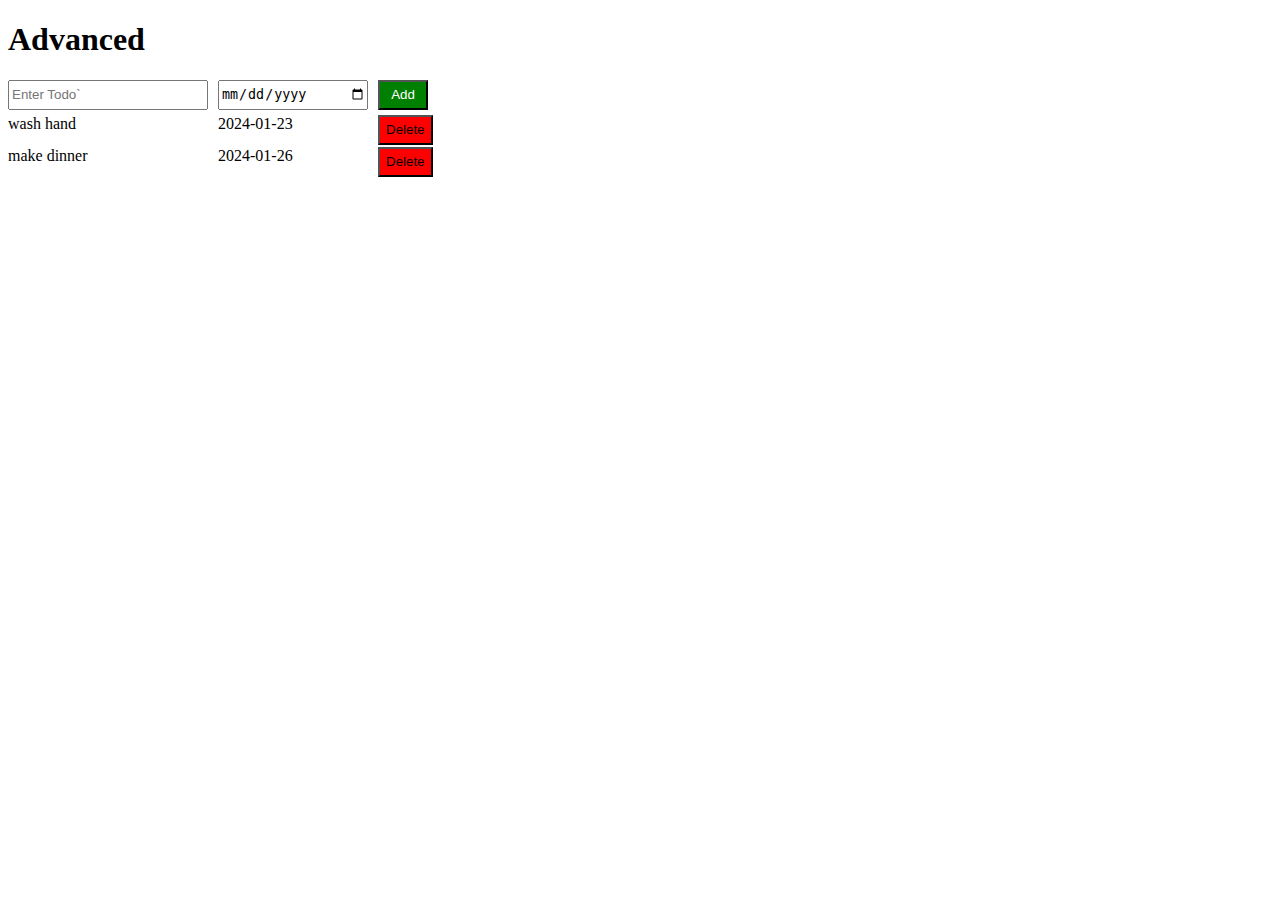
<file: todo_list.html>
<!DOCTYPE html>
<html lang="en">

<head>
    <meta charset="UTF-8">
    <meta name="viewport" content="width=device-width, initial-scale=1.0">
    <title>Todo List</title>
    <style>
        .btn {
            height: 30px;
            background-color: green !important;
            color: white;
        }

        .js-todo-grid button {
            height: 30px;
            background-color: red;
        }

        .btn-delete {
            background-color: red;
        }

        .js-todo-grid {
            margin-top: 5px;
            display: grid;
            grid-template-columns: 200px 150px 50px;
            column-gap:
                10px;
            row-gap: 2px;
        }
    </style>
</head>

<body>
    <!-- <h1>Todo List Practise 1</h1>
    <input type="text" placeholder="Todo name" class="js-name-input" />
    <button onclick="addTodo() ">Add </button>
    <div class="js-todo-list"></div> -->

    <h1>Advanced</h1>
    <div class="js-todo-grid">

        <input type="text" class="js-name-input " placeholder="Enter Todo`" />
        <input type="date" class="js-date-input " />
        <button onclick="addTodo()" class=" btn btn-red">Add </button>
    </div>
    <div class="js-todo-list js-todo-grid "></div>
</body>
<script src="./javascriptfortodolist.js">

    // let myArray = [];
    // function addTodo() {
    //     const inputElement = document.querySelector('.js-name-input')
    //     const inputValue = inputElement.value
    //     myArray.push(inputValue);

    //     console.log(myArray);

    //     inputElement.value = '';
    // }

    // //loops for todo
    // const todoList = [
    //     'make dinner',
    //     'wash dishes',
    //     'watch youtube'
    // ];
    // renderTodoList();
    // function renderTodoList() {
    //     let todoListHTML='';

    //     for (let index = 0; i < todoList.length; i++) {
    //         const todo = todoList[index]
    //         const html = `<p>${todo}</p>`
    //         todoListHTML += html;
    //     }
    //     console.log(todoListHTML);
    //     document.querySelector('.js-todo-list').innerHTML = todoListHTML;
    // }

    // //LOOPS
    // //while loop


</script>

</html>
</file>
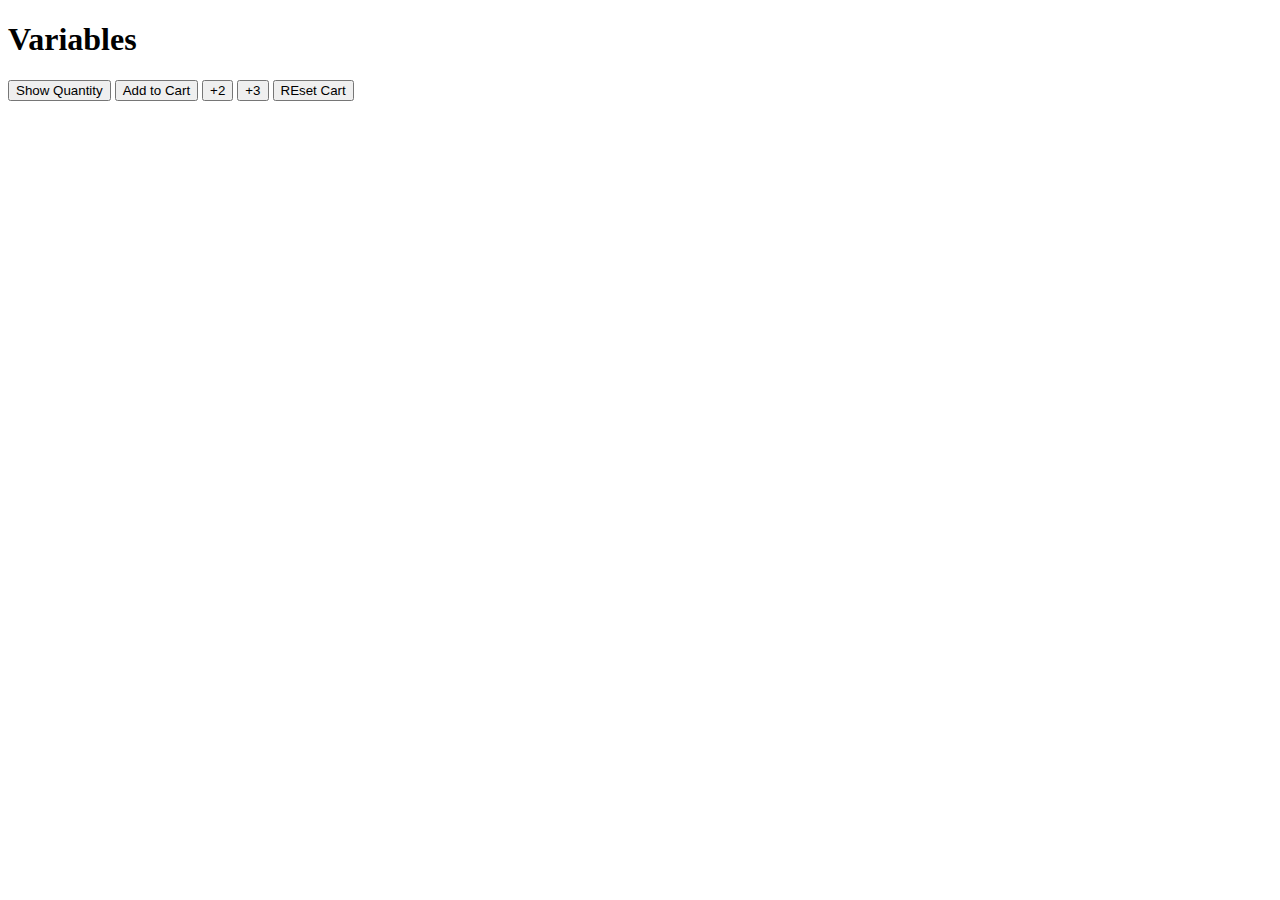
<file: website.html>
<!DOCTYPE html>
<html lang="en">

<head>
    <meta charset="UTF-8">
    <meta name="viewport" content="width=device-width, initial-scale=1.0">
    <title>Javascript Tutorial</title>
</head>

<body>
    <h1>Variables</h1>
    <button onclick="console.log(`Cart Quantity ${cartValue}`)">Show Quantity</button>
    <button onclick="console.log(`Cart Quantity ${cartValue=cartValue +1}`) ">Add to Cart</button>
    <button onclick="console.log(`Cart Quantity ${cartValue=cartValue +2}`)">+2</button>
    <button onclick="console.log(`Cart Quantity ${cartValue=cartValue +3}`)">+3</button>
    <button onclick="console.log(`Cart Quantity ${cartValue=0}`)">REset Cart</button>
</body>
<script>
    let cartValue = 0;

</script>

</html>
</file>
